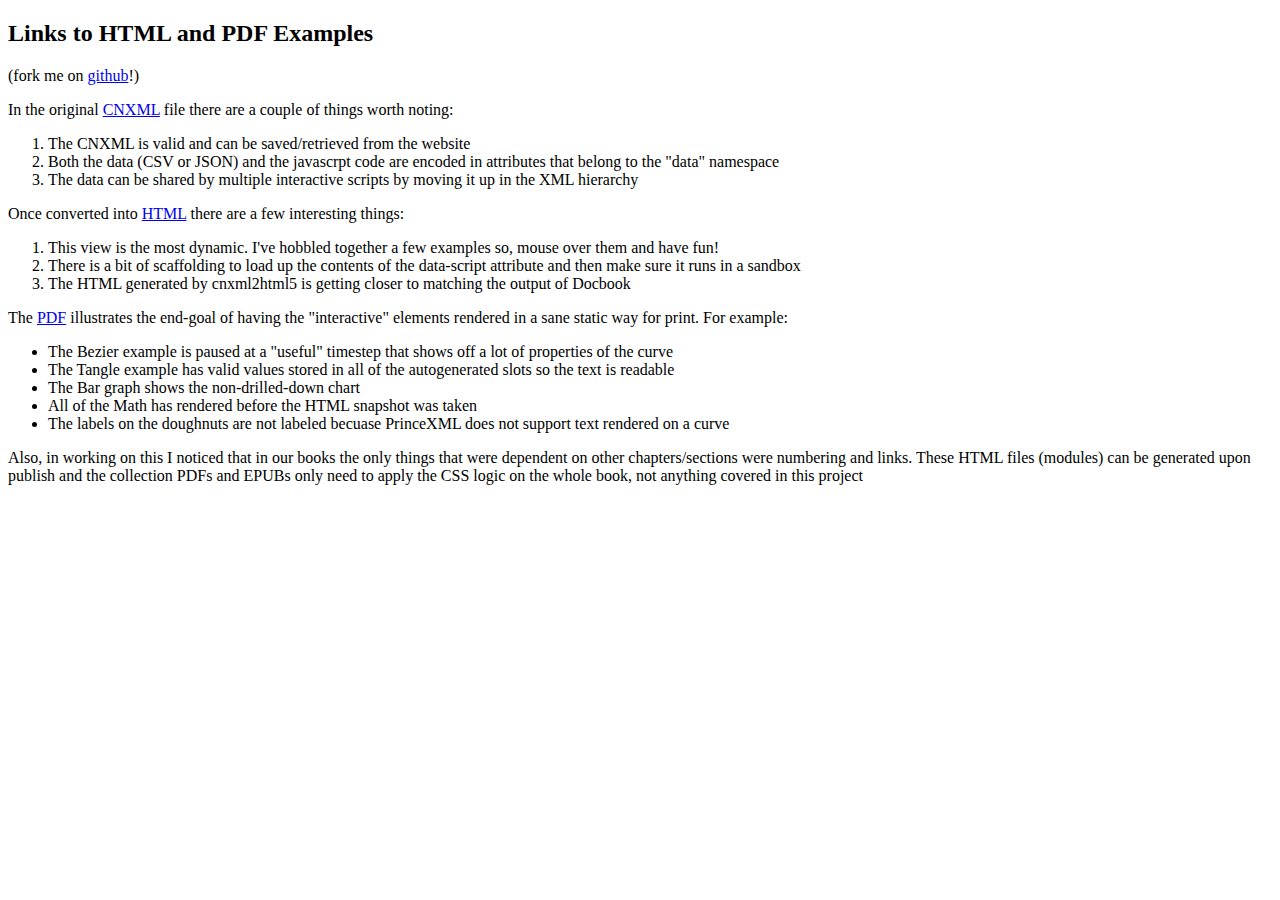
<file: index.html>
<!DOCTYPE html>
<html>
  <head>
    <title>Interactive Examples</title>
  </head>
  <body>
    <h2>Links to HTML and PDF Examples</h2>
    <p>(fork me on <a href="https://github.com/philschatz/oer.interactive">github</a>!)</p>
    
    <p>In the original <a href="example.cnxml">CNXML</a> file there are a couple of things worth noting:</p>
    <ol>
      <li>The CNXML is valid and can be saved/retrieved from the website</li>
      <li>Both the data (CSV or JSON) and the javascrpt code are encoded in attributes that belong to the "data" namespace</li>
      <li>The data can be shared by multiple interactive scripts by moving it up in the XML hierarchy</li>
    </ol>
    <p>Once converted into <a href="example.html">HTML</a> there are a few interesting things:</p>
    <ol>
      <li>This view is the most dynamic. I've hobbled together a few examples so, mouse over them and have fun!</li>
      <li>There is a bit of scaffolding to load up the contents of the data-script attribute and then make sure it runs in a sandbox</li>
      <li>The HTML generated by cnxml2html5 is getting closer to matching the output of Docbook</li>
    </ol>
    <p>The <a href="example.pdf">PDF</a> illustrates the end-goal of having the "interactive" elements rendered in a sane static way for print. For example:</p>
    <ul>
      <li>The Bezier example is paused at a "useful" timestep that shows off a lot of properties of the curve</li>
      <li>The Tangle example has valid values stored in all of the autogenerated slots so the text is readable</li>
      <li>The Bar graph shows the non-drilled-down chart</li>
      <li>All of the Math has rendered before the HTML snapshot was taken</li>
      <li>The labels on the doughnuts are not labeled becuase PrinceXML does not support text rendered on a curve</li>
    </ul>
    
    <p>Also, in working on this I noticed that in our books the only things that were dependent on other chapters/sections were numbering and links. These HTML files (modules) can be generated upon publish and the collection PDFs and EPUBs only need to apply the CSS logic on the whole book, not anything covered in this project</p>
  </body>
</html>
</file>
